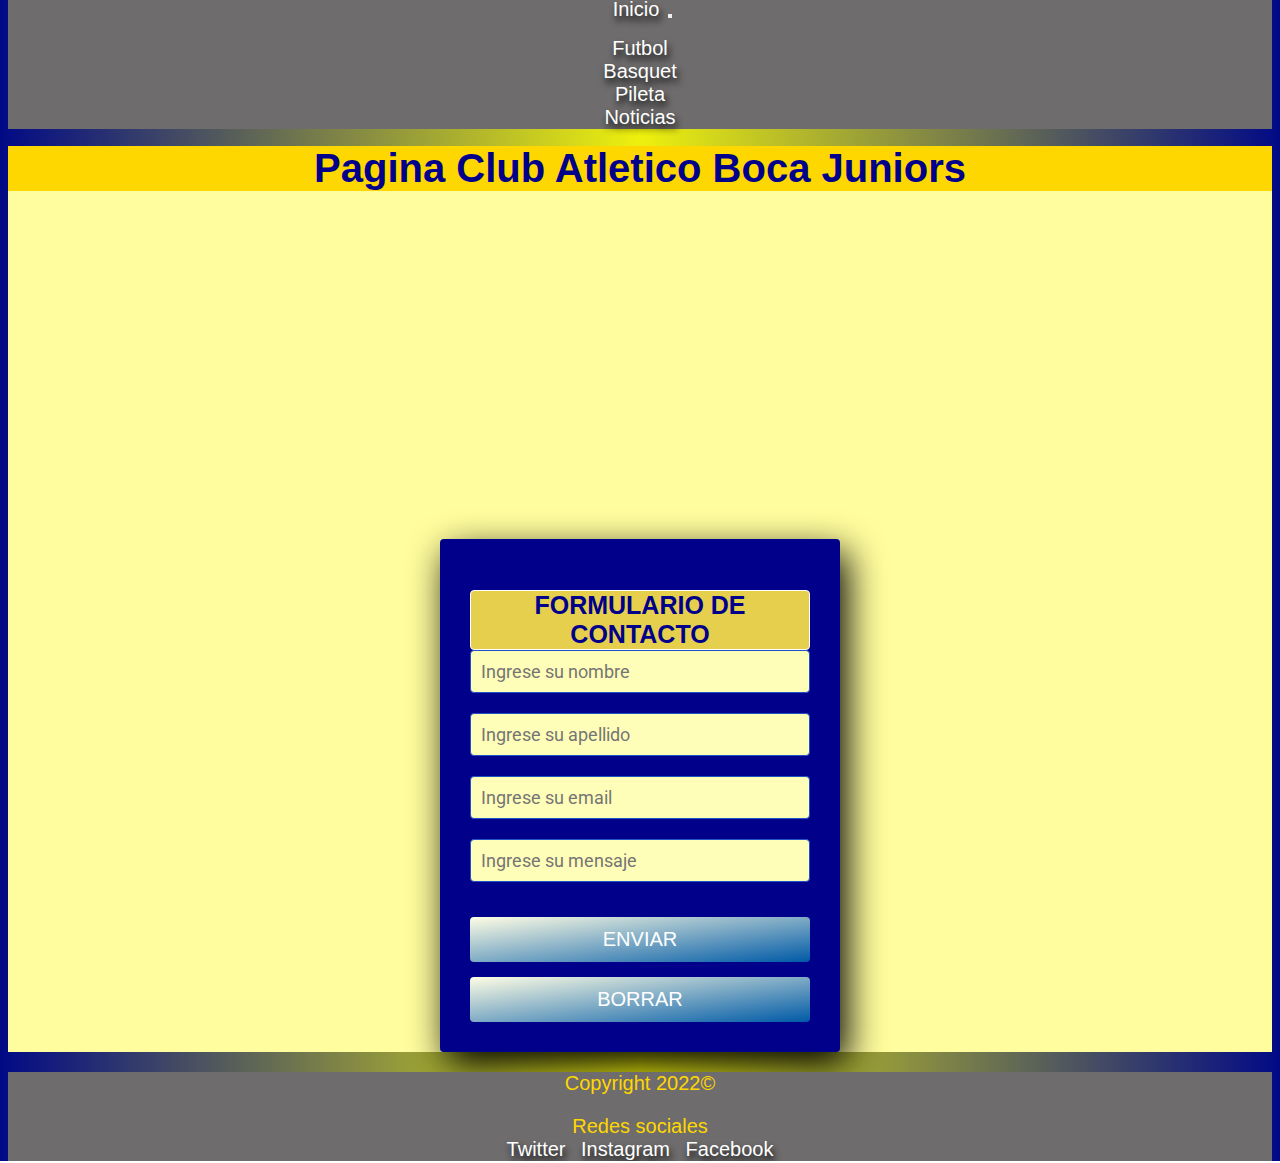
<file: index.html>
<!DOCTYPE html>
<html lang="en">

<head>
  <meta charset="UTF-8">
  <meta http-equiv="X-UA-Compatible" content="IE=edge">
  <meta name="viewport" content="width=device-width, initial-scale=1.0">
  <meta name="keywords" content="Boca, Cabj, Club, Boca Juniors, Futbol" />
  <meta name="description" content="Pagina No oficial del Club Atletico Boca Juniors informacion y noticias" />
  <meta name="author" content="Clifford Luciano" />
  <title>Inicio</title>
  <link rel="shortcut icon" href="/img/Logo.png">

  <!-- <link rel="stylesheet" href="https://cdnjs.cloudflare.com/ajax/libs/animate.css/4.1.1/animate.min.css"/> -->
  <link rel="stylesheet" href="https://cdnjs.cloudflare.com/ajax/libs/animate.css/4.1.1/animate.min.css" />

  <!-- CSS only -->
  <link href="https://cdn.jsdelivr.net/npm/bootstrap@5.2.2/dist/css/bootstrap.min.css" rel="stylesheet"
    integrity="sha384-Zenh87qX5JnK2Jl0vWa8Ck2rdkQ2Bzep5IDxbcnCeuOxjzrPF/et3URy9Bv1WTRi" crossorigin="anonymous">

  <!-- MI CSS -->
  <link rel="stylesheet" href="CSS/estilo.css">



<body class="container">

  <header>
    <nav class="navbar navbar-expand-lg bg-light">
      <div class="container-fluid">
        <a class="navbar-brand" href="index.html">Inicio</a>
        <button class="navbar-toggler" type="button" data-bs-toggle="collapse" data-bs-target="#navbarNav"
          aria-controls="navbarNav" aria-expanded="false" aria-label="Toggle navigation">
          <span class="navbar-toggler-icon"></span>
        </button>
        <div class="collapse navbar-collapse" id="navbarNav">
          <ul class="navbar-nav">

            <li class="nav-item">
              <a class="nav-link" href="paginas/futbol.html">Futbol</a>
            </li>

            <li class="nav-item">
              <a class="nav-link" href="paginas/basquet.html">Basquet</a>
            </li>
            <li class="nav-item">
              <a class="nav-link" href="paginas/pileta.html">Pileta</a>
            </li>
            <li class="nav-item">
              <a class="nav-link" href="paginas/noticias.html">Noticias</a>
            </li>

          </ul>
        </div>
      </div>
    </nav>
  </header>

  <main>

    <h1>Pagina Club Atletico Boca Juniors</h1>


    <div class="container">
      <div class="ratio ratio-16x9">
        <iframe width="424" height="238" src="https://www.youtube.com/embed/UVpxX4AUb4o"
          title="🎙️🔥 ​SIEMPRE BOCA - LLORA EL FÚTBOL ⭐​ ​ - Stream #26" frameborder="0"
          allow="accelerometer; autoplay; clipboard-write; encrypted-media; gyroscope; picture-in-picture"
          allowfullscreen class=""></iframe>
      </div>
    </div>

    <div class="container">
      <form class="row">
        <div class="col-xl-12 col-md-12 col-sm-12 col-xs-12 contenedor wow animate__bounceIn">
          <h2>Formulario de Contacto</h4>
            <input type="text" class="control" name="nombre" id="nombre" placeholder="Ingrese su nombre">
            <input type="text" class="control" name="apellido" id="apellido" placeholder="Ingrese su apellido">
            <input type="email" class="control" name="email" id="email" placeholder="Ingrese su email">
            <input type="text" class="control" name="mensaje" id="mensaje" placeholder="Ingrese su mensaje">
            <button class="botonForm">Enviar</button>
            <button class="botonForm">Borrar</button>
        </div>
      </form>
    </div>

  </main>


  <footer>
    <p>Copyright 2022©</p>
    <p>Redes sociales</p>
    <a href="https://twitter.com/BocaJrsOficial?ref_src=twsrc%5Egoogle%7Ctwcamp%5Eserp%7Ctwgr%5Eauthor"
      target="_blank">Twitter</a>
    <a href="https://www.instagram.com/bocajrsoficial/?hl=es" target="_blank">Instagram</a>
    <a href="https://www.facebook.com/BocaJuniors/" target="_blank">Facebook</a>
  </footer>

  <!-- JavaScript Bundle with Popper -->
  <script src="https://cdn.jsdelivr.net/npm/bootstrap@5.2.2/dist/js/bootstrap.bundle.min.js"
    integrity="sha384-OERcA2EqjJCMA+/3y+gxIOqMEjwtxJY7qPCqsdltbNJuaOe923+mo//f6V8Qbsw3"
    crossorigin="anonymous"></script>
</body>

</html>
</file>
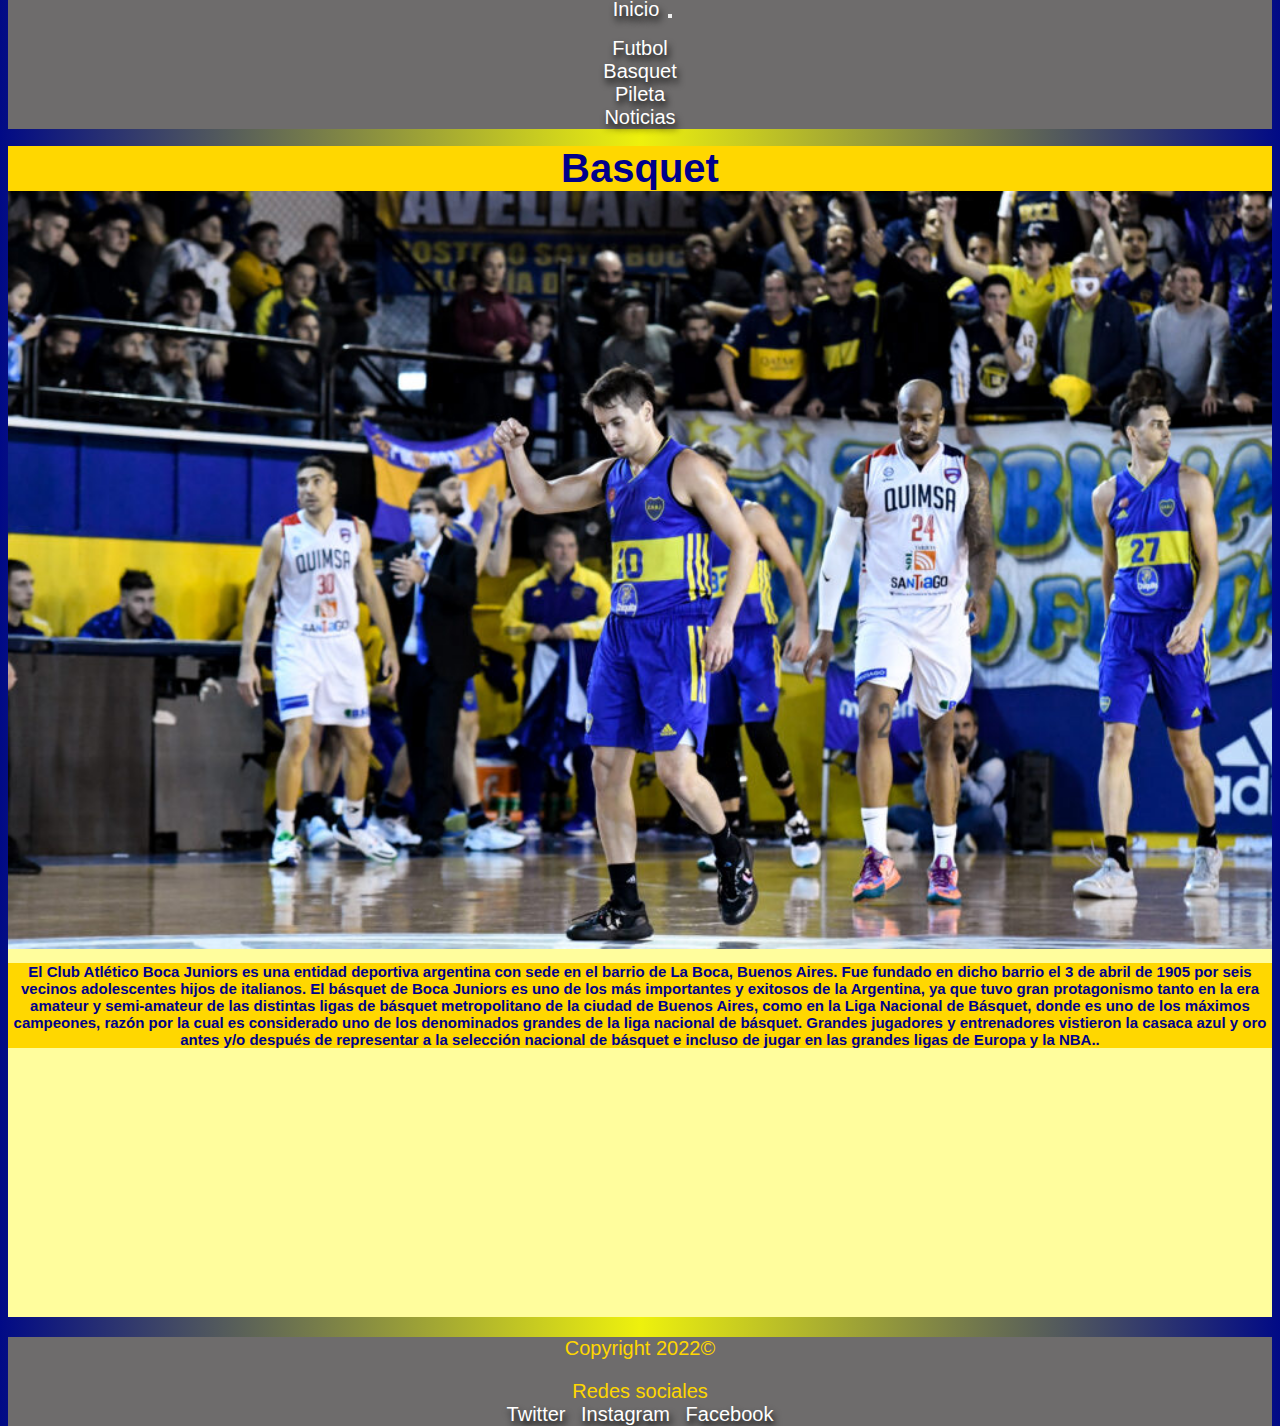
<file: paginas/basquet.html>
<!DOCTYPE html>
<html lang="en">

<head>
  <meta charset="UTF-8">
  <meta http-equiv="X-UA-Compatible" content="IE=edge">
  <meta name="viewport" content="width=device-width, initial-scale=1.0">
  <meta name="keywords" content="Boca, Cabj, Club, Boca Juniors, Futbol" />
  <meta name="description" content="Pagina No oficial del Club Atletico Boca Juniors informacion y noticias" />
  <meta name="author" content="Clifford Luciano" />
  <title>Basquet</title>
  <link rel="shortcut icon" href="/img/Logo.png">

  <!-- AOS  -->
  <link href="https://unpkg.com/aos@2.3.1/dist/aos.css" rel="stylesheet">
  <!-- CSS only -->
  <link href="https://cdn.jsdelivr.net/npm/bootstrap@5.2.2/dist/css/bootstrap.min.css" rel="stylesheet"
    integrity="sha384-Zenh87qX5JnK2Jl0vWa8Ck2rdkQ2Bzep5IDxbcnCeuOxjzrPF/et3URy9Bv1WTRi" crossorigin="anonymous">
  <!-- MI CSS -->
  <link rel="stylesheet" href="../CSS/estilo.css">
</head>

<body class="container">
  <header>
    <nav class="navbar navbar-expand-lg bg-light">
      <div class="container-fluid">
        <a class="navbar-brand" href="../index.html">Inicio</a>
        <button class="navbar-toggler" type="button" data-bs-toggle="collapse" data-bs-target="#navbarNav"
          aria-controls="navbarNav" aria-expanded="false" aria-label="Toggle navigation">
          <span class="navbar-toggler-icon"></span>
        </button>
        <div class="collapse navbar-collapse" id="navbarNav">
          <ul class="navbar-nav">

            <li class="nav-item">
              <a class="nav-link" href="futbol.html">Futbol</a>
            </li>

            <li class="nav-item">
              <a class="nav-link" href="basquet.html">Basquet</a>
            </li>
            <li class="nav-item">
              <a class="nav-link" href="pileta.html">Pileta</a>
            </li>
            <li class="nav-item">
              <a class="nav-link" href="noticias.html">Noticias</a>
            </li>

          </ul>
        </div>
      </div>
    </nav>
  </header>

  <main>
    <h1>Basquet</h1>
    <img class="img-fluid imagenBasquet" src="../img/BocaBasquet.jpg" alt="equipo de basquet">


    <div class="row">

      <div class="col-xl-12 col-md-12 col-sm-12">
        <p class="parrafo"> El Club Atlético Boca Juniors es una entidad deportiva argentina con sede en el barrio de La
          Boca, Buenos Aires. Fue fundado en dicho barrio el 3 de abril de 1905 por seis vecinos adolescentes hijos de
          italianos. El básquet de Boca Juniors es uno de los más importantes y exitosos de la Argentina, ya que tuvo
          gran protagonismo tanto en la era amateur y semi-amateur de las distintas ligas de básquet metropolitano de la
          ciudad de Buenos Aires, como en la Liga Nacional de Básquet, donde es uno de los máximos campeones, razón por
          la cual es considerado uno de los denominados grandes de la liga nacional de básquet.
          Grandes jugadores y entrenadores vistieron la casaca azul y oro antes y/o después de representar a la
          selección nacional de básquet e incluso de jugar en las grandes ligas de Europa y la NBA..</p>
      </div>

      <div class="row">
        <div data-aos="fade-down-right" class="col-xl-6 col-md-6 col-sm-12">
          <h2 class="nuevoEstilosub">Resumen Ultimo Partido</h2>
          <p class="nuevoCuadro">
            No fue el mejor arranque para el Griego, cayó ante Boca en su estadio por 95 a 84. Justin Satchell fue el
            goleador del partido con 21 unidades. Mientras que en la visita Andy Ogide fue quien más aportó con 18
            tantos.

            El primer cuarto arrancó con un Boca más dominante, pero hacia la mitad del mismo Atenas se acomodó, pasaron
            los nervios del inicio y con intensidad en ambos aros se quedó con el período por 28 a 18. Para el segundo
            parcial, Boca sintió el golpe y reaccionó. Los dirigidos por Gonzalo García ajustaron la defensa y se
            pusieron en juego nuevamente. La primera mitad terminó 43 a 42 para el griego.</p>

        </div>

        <div data-aos="fade-down-left" class="col-xl-6 col-md-6 col-sm-12">
          <h2 class="nuevoEstilosub"> Proximo Partido</h2>
          <p class="nuevoCuadrodosbasquet"><br> Boca Vs San Lorenzo
            Sabado 15/10/2022 20:00hs


          </p>
        </DIV>
      </div>


    </div>

  </main>

  <footer>
    <p>Copyright 2022©</p>
    <p>Redes sociales</p>
    <a href="https://twitter.com/BocaJrsOficial?ref_src=twsrc%5Egoogle%7Ctwcamp%5Eserp%7Ctwgr%5Eauthor"
      target="_blank">Twitter</a>
    <a href="https://www.instagram.com/bocajrsoficial/?hl=es" target="_blank">Instagram</a>
    <a href="https://www.facebook.com/BocaJuniors/" target="_blank">Facebook</a>
  </footer>
  <!-- JavaScript Bundle with Popper -->
  <script src="https://cdn.jsdelivr.net/npm/bootstrap@5.2.2/dist/js/bootstrap.bundle.min.js"
    integrity="sha384-OERcA2EqjJCMA+/3y+gxIOqMEjwtxJY7qPCqsdltbNJuaOe923+mo//f6V8Qbsw3"
    crossorigin="anonymous"></script>

  <!-- AOS  -->
  <script src="https://unpkg.com/aos@2.3.1/dist/aos.js"></script>
  <script>
    AOS.init();
  </script>
</body>

</html>
</file>
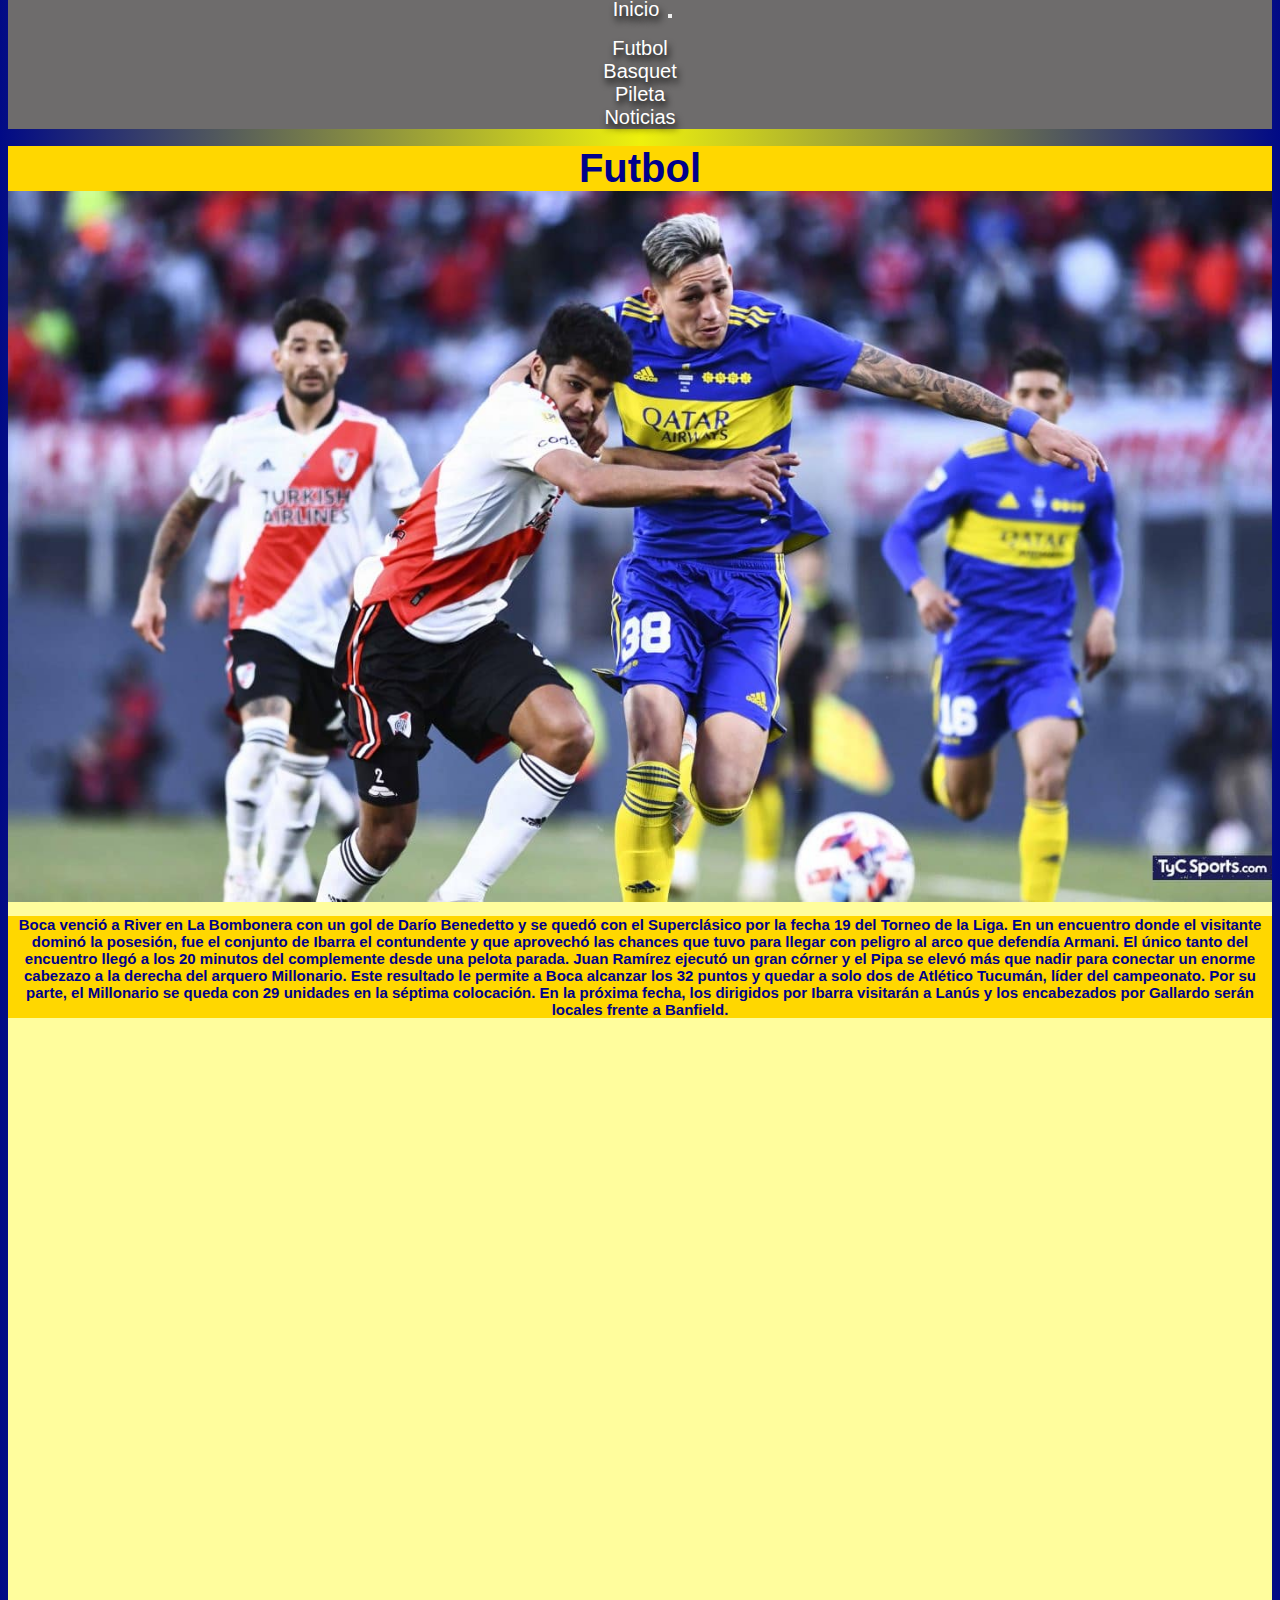
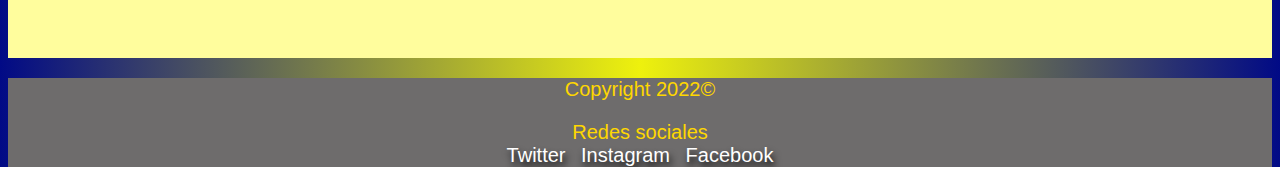
<file: paginas/futbol.html>
<!DOCTYPE html>
<html lang="en">

<head>
  <meta charset="UTF-8">
  <meta http-equiv="X-UA-Compatible" content="IE=edge">
  <meta name="viewport" content="width=device-width, initial-scale=1.0">
  <meta name="keywords" content="Boca, Cabj, Club, Boca Juniors, Futbol" />
  <meta name="description" content="Pagina No oficial del Club Atletico Boca Juniors informacion y noticias" />
  <meta name="author" content="Clifford Luciano" />
  <title>Futbol</title>
  <link rel="shortcut icon" href="/img/Logo.png">

  <!-- AOS  -->
  <link href="https://unpkg.com/aos@2.3.1/dist/aos.css" rel="stylesheet">
  <!-- CSS only -->
  <link href="https://cdn.jsdelivr.net/npm/bootstrap@5.2.2/dist/css/bootstrap.min.css" rel="stylesheet"
    integrity="sha384-Zenh87qX5JnK2Jl0vWa8Ck2rdkQ2Bzep5IDxbcnCeuOxjzrPF/et3URy9Bv1WTRi" crossorigin="anonymous">
  <!-- MI CSS -->
  <link rel="stylesheet" href="../CSS/estilo.css">

</head>

<body class="container">

  <header>
    <nav class="navbar navbar-expand-lg bg-light">
      <div class="container-fluid">
        <a class="navbar-brand" href="../index.html">Inicio</a>
        <button class="navbar-toggler" type="button" data-bs-toggle="collapse" data-bs-target="#navbarNav"
          aria-controls="navbarNav" aria-expanded="false" aria-label="Toggle navigation">
          <span class="navbar-toggler-icon"></span>
        </button>
        <div class="collapse navbar-collapse" id="navbarNav">
          <ul class="navbar-nav">

            <li class="nav-item">
              <a class="nav-link" href="futbol.html">Futbol</a>
            </li>

            <li class="nav-item">
              <a class="nav-link" href="basquet.html">Basquet</a>
            </li>
            <li class="nav-item">
              <a class="nav-link" href="pileta.html">Pileta</a>
            </li>
            <li class="nav-item">
              <a class="nav-link" href="noticias.html">Noticias</a>
            </li>

          </ul>
        </div>
      </div>
    </nav>
  </header>

  <main>
    <h1>Futbol</h1>
    <img src="../img/bocavsriver.jpg" class="img-fluid imagenFutbol" alt="Vazquez dispuntando pelota">

    <!-- SISTEMA DE GRILLAS  -->
    <div class="row">

      <DIV class="col-xl-12 col-md-12 col-sm-12">

        <P class="parrafo">Boca venció a River en La Bombonera con un gol de Darío Benedetto y se quedó con el
          Superclásico por la fecha 19 del Torneo de la Liga. En un encuentro donde el visitante dominó la posesión, fue
          el conjunto de Ibarra el contundente y que aprovechó las chances que tuvo para llegar con peligro al arco que
          defendía Armani.

          El único tanto del encuentro llegó a los 20 minutos del complemente desde una pelota parada. Juan Ramírez
          ejecutó un gran córner y el Pipa se elevó más que nadir para conectar un enorme cabezazo a la derecha del
          arquero Millonario.

          Este resultado le permite a Boca alcanzar los 32 puntos y quedar a solo dos de Atlético Tucumán, líder del
          campeonato. Por su parte, el Millonario se queda con 29 unidades en la séptima colocación.

          En la próxima fecha, los dirigidos por Ibarra visitarán a Lanús y los encabezados por Gallardo serán locales
          frente a Banfield.</P>
        </p>
      </DIV>

      <div class="row">
        <div data-aos="fade-down-right" class="col-xl-6 col-md-6 col-sm-12">
          <h2 class="nuevoEstilosub">Lista de Concentrados</h2>
          <ol class="nuevoCuadro">
            <br>
            <li>Agustín Rossi</li>
            <li>Luis Advincula</li>
            <li>Carlos Zambrano</li>
            <li>Marcos Rojo</li>
            <li>Frank Fabra</li>
            <li>Alan Varela</li>
            <li>Cristian Medina</li>
            <li>Pol Fernandez</li>
            <li>Oscar Romero</li>
            <li>Luca Langoni</li>
            <li>Dario Benedetto</li>
            <li>Sebastian Villa</li>
            <li>Javi Garcia</li>
            <li>Gonzalo Morales</li>
            <li>Pegro Milo</li>

            <br><br>
            <ul>
              <li>Director Tecnico: Hugo Ibarra</li>
            </ul>
          </ol>

        </div>

        <div data-aos="fade-down-left" class="col-xl-6 col-md-6 col-sm-12">
          <h2 class="nuevoEstilosub"> Proximo Partido</h2>
          <p class="nuevoCuadrodos"><br> Boca Vs Independiente <br><br>
            Domingo 17/10/2022 17:00hs
            <br><br><br>

          </p>
        </div>

  </main>
  <!-- JavaScript Bundle with Popper -->
  <script src="https://cdn.jsdelivr.net/npm/bootstrap@5.2.2/dist/js/bootstrap.bundle.min.js"
    integrity="sha384-OERcA2EqjJCMA+/3y+gxIOqMEjwtxJY7qPCqsdltbNJuaOe923+mo//f6V8Qbsw3"
    crossorigin="anonymous"></script>

  <!-- AOS  -->
  <script src="https://unpkg.com/aos@2.3.1/dist/aos.js"></script>
  <script>
    AOS.init();
  </script>

</body>


<footer>
  <p>Copyright 2022©</p>
  <p>Redes sociales</p>
  <a href="https://twitter.com/BocaJrsOficial?ref_src=twsrc%5Egoogle%7Ctwcamp%5Eserp%7Ctwgr%5Eauthor"
    target="_blank">Twitter</a>
  <a href="https://www.instagram.com/bocajrsoficial/?hl=es" target="_blank">Instagram</a>
  <a href="https://www.facebook.com/BocaJuniors/" target="_blank">Facebook</a>
</footer>

</html>
</file>
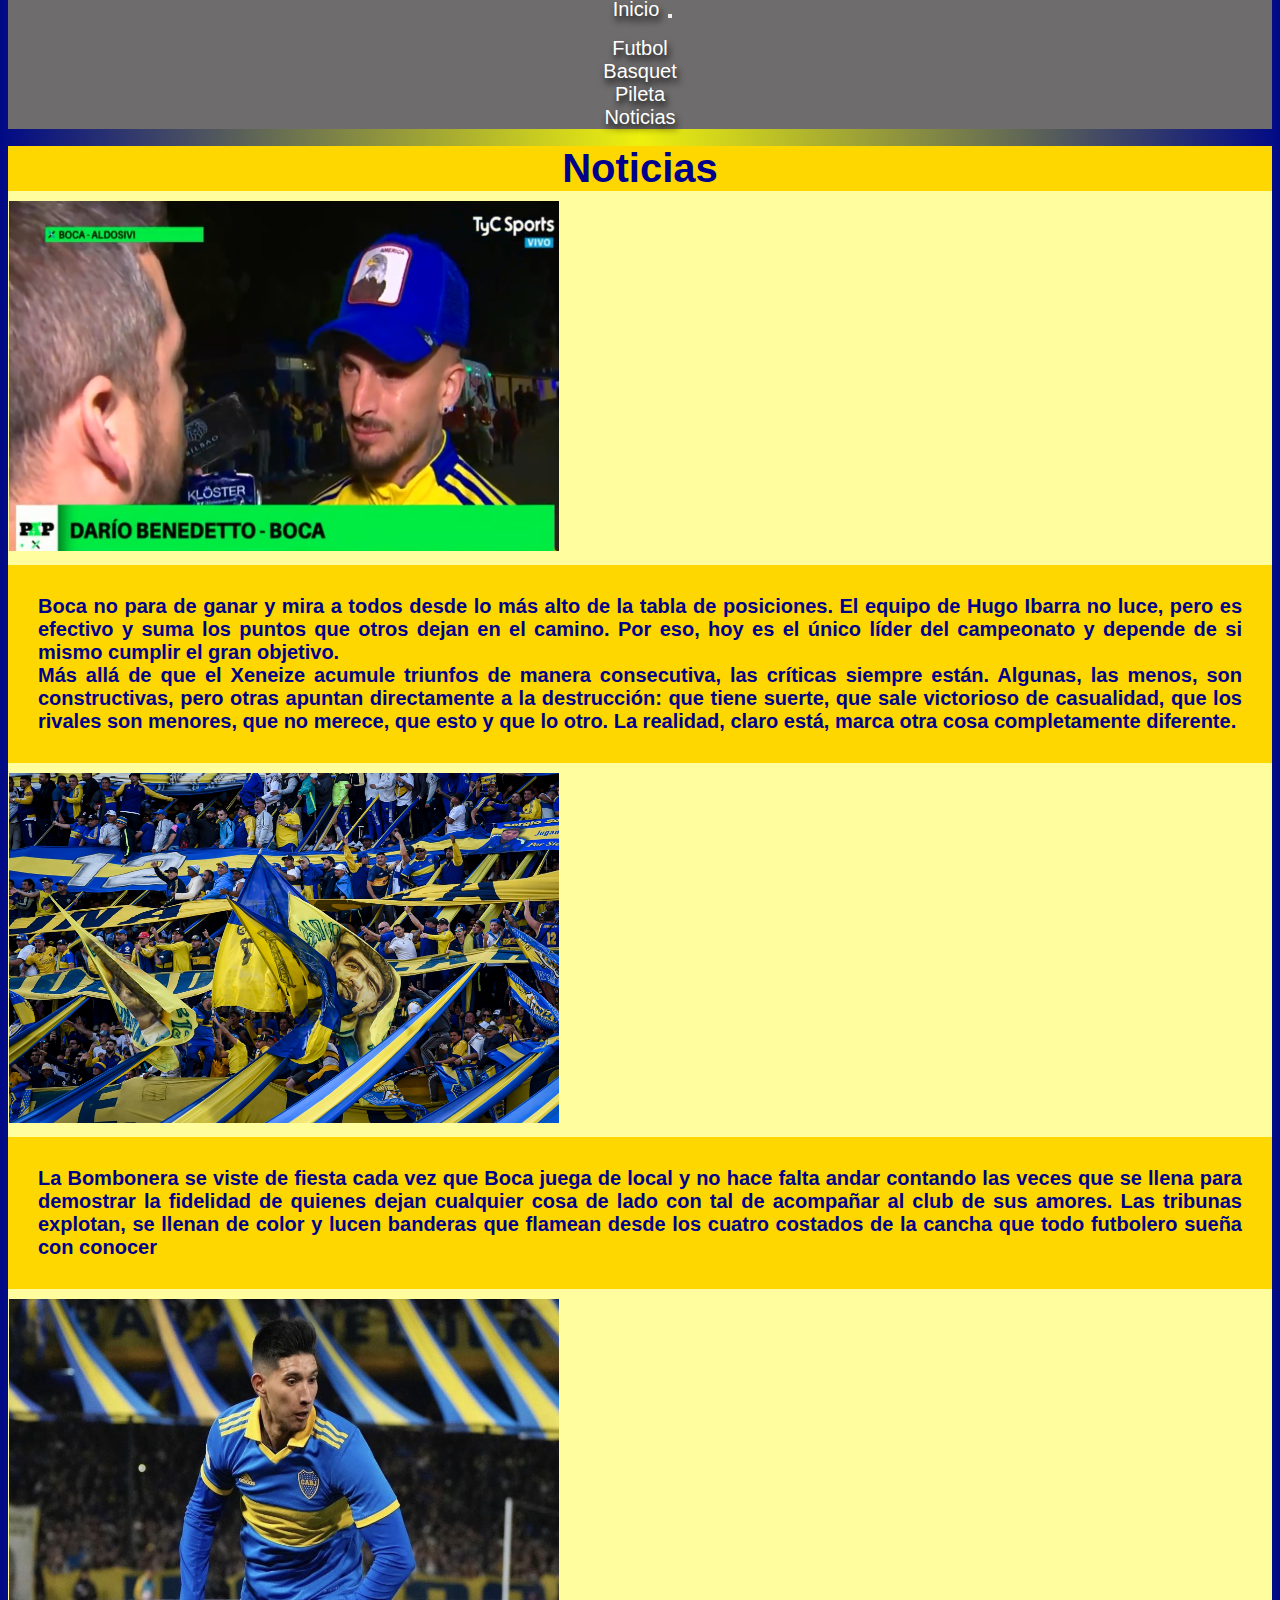
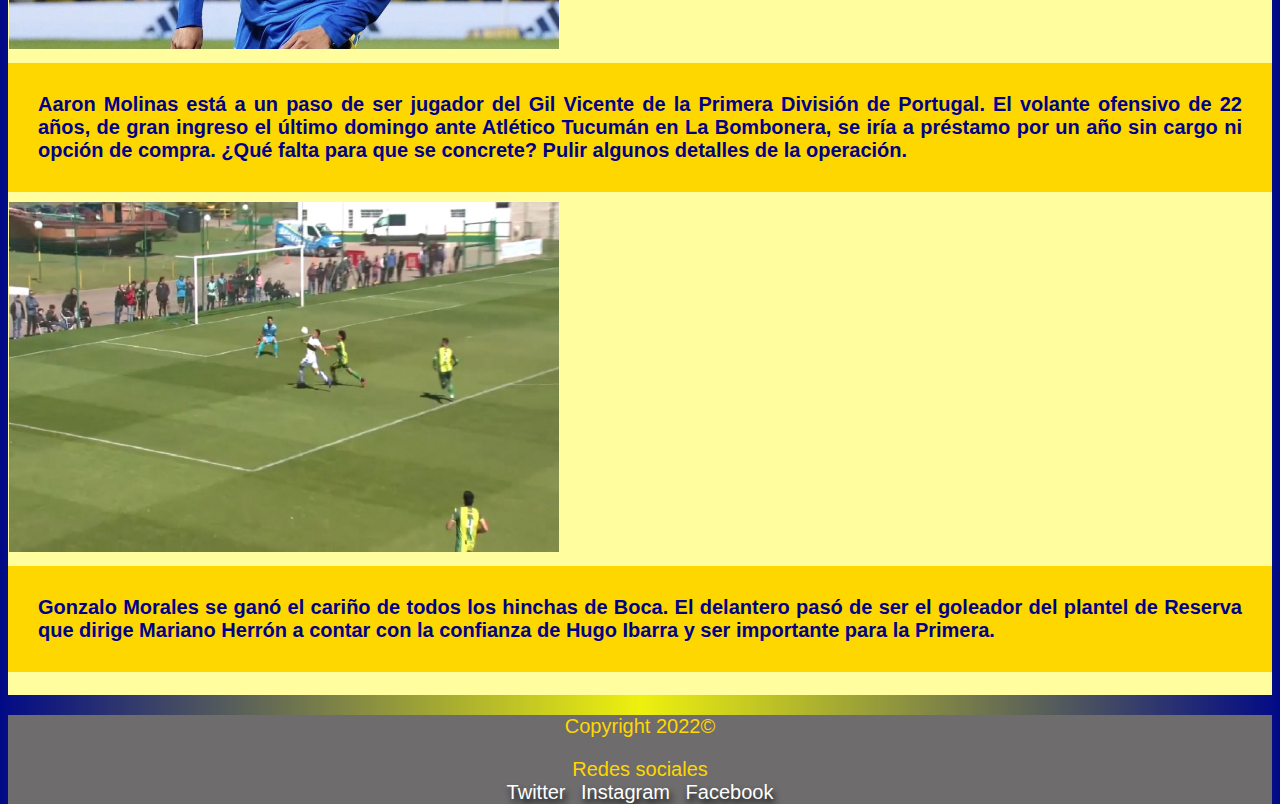
<file: paginas/noticias.html>
<!DOCTYPE html>
<html lang="es">

<head>
  <meta charset="UTF-8">
  <meta http-equiv="X-UA-Compatible" content="IE=edge">
  <meta name="viewport" content="width=device-width, initial-scale=1.0">
  <meta name="keywords" content="Boca, Cabj, Club, Boca Juniors, Futbol" />
  <meta name="description" content="Pagina No oficial del Club Atletico Boca Juniors informacion y noticias" />
  <meta name="author" content="Clifford Luciano" />
  <title>Noticias</title>
  <link rel="shortcut icon" href="/img/Logo.png">
  <!-- AOS  -->
  <link href="https://unpkg.com/aos@2.3.1/dist/aos.css" rel="stylesheet">
  <!-- CSS only -->
  <link href="https://cdn.jsdelivr.net/npm/bootstrap@5.2.2/dist/css/bootstrap.min.css" rel="stylesheet"
    integrity="sha384-Zenh87qX5JnK2Jl0vWa8Ck2rdkQ2Bzep5IDxbcnCeuOxjzrPF/et3URy9Bv1WTRi" crossorigin="anonymous">
  <!-- MI CSS -->
  <link rel="stylesheet" href="../CSS/estilo.css">

</head>

<body class="container">

  <header>
    <nav class="navbar navbar-expand-lg bg-light">
      <div class="container-fluid">
        <a class="navbar-brand" href="../index.html">Inicio</a>
        <button class="navbar-toggler" type="button" data-bs-toggle="collapse" data-bs-target="#navbarNav"
          aria-controls="navbarNav" aria-expanded="false" aria-label="Toggle navigation">
          <span class="navbar-toggler-icon"></span>
        </button>
        <div class="collapse navbar-collapse" id="navbarNav">
          <ul class="navbar-nav">

            <li class="nav-item">
              <a class="nav-link" href="futbol.html">Futbol</a>
            </li>

            <li class="nav-item">
              <a class="nav-link" href="basquet.html">Basquet</a>
            </li>
            <li class="nav-item">
              <a class="nav-link" href="pileta.html">Pileta</a>
            </li>
            <li class="nav-item">
              <a class="nav-link" href="noticias.html">Noticias</a>
            </li>

          </ul>
        </div>
      </div>
    </nav>


  </header>
  <main>

    <h1>Noticias</h1>

    <div class="container">
      <div class="row">
        <div class="col-xl-5 col-lg-5 col-md-12 col-sm-12 col-xs-12">
          <img class="imagenNoticia img-fluid" src="../img/noticiauno.jpg" alt="Pipa benedetto declarando">
        </div>

        <p class="col-xl-7 col-lg-7 col-md-12 col-sm-12 col-xs-12 parrafoNoticia">
          Boca no para de ganar y mira a todos desde lo más alto de la tabla de posiciones. El equipo de Hugo Ibarra no
          luce, pero es efectivo y suma los puntos que otros dejan en el camino. Por eso, hoy es el único líder del
          campeonato y depende de si mismo cumplir el gran objetivo. <br>
          Más allá de que el Xeneize acumule triunfos de manera consecutiva, las críticas siempre están. Algunas, las
          menos, son constructivas, pero otras apuntan directamente a la destrucción: que tiene suerte, que sale
          victorioso de casualidad, que los rivales son menores, que no merece, que esto y que lo otro. La realidad,
          claro está, marca otra cosa completamente diferente.

        </p>
      </div>



      <div class="container">
        <div class="row">
          <div class="col-xl-5 col-lg-5 col-md-12 col-sm-12 col-xs-12">
            <img class="imagenNoticia img-fluid" src="../img/noticiados.jpg" alt="Banderas flameando">
          </div>

          <p class="col-xl-7 col-lg-7 col-md-12 col-sm-12 col-xs-12 parrafoNoticia">
            La Bombonera se viste de fiesta cada vez que Boca juega de local y no hace falta andar contando las veces
            que se llena para demostrar la fidelidad de quienes dejan cualquier cosa de lado con tal de acompañar al
            club de sus amores. Las tribunas explotan, se llenan de color y lucen banderas que flamean desde los cuatro
            costados de la cancha que todo futbolero sueña con conocer
          </p>
        </div>



        <div class="container">
          <div class="row">
            <div class="col-xl-5 col-lg-5 col-md-12 col-sm-12 col-xs-12">
              <img class="imagenNoticia img-fluid" src="../img/noticiatres.jpg" alt="Aaron Molinas jugador">
            </div>

            <p class="col-xl-7 col-lg-7 col-md-12 col-sm-12 col-xs-12 parrafoNoticia">
              Aaron Molinas está a un paso de ser jugador del Gil Vicente de la Primera División de Portugal. El volante
              ofensivo de 22 años, de gran ingreso el último domingo ante Atlético Tucumán en La Bombonera, se iría a
              préstamo por un año sin cargo ni opción de compra. ¿Qué falta para que se concrete? Pulir algunos detalles
              de la operación.
            </p>
          </div>


          <div class="container">
            <div class="row">
              <div class="col-xl-5 col-lg-5 col-md-12 col-sm-12 col-xs-12">
                <img class="imagenNoticia img-fluid" src="../img/noticiacuatro.jpg" alt="Gonzalo Morales Jugador">
              </div>

              <p class="col-xl-7 col-lg-7 col-md-12 col-sm-12 col-xs-12 parrafoNoticia">
                Gonzalo Morales se ganó el cariño de todos los hinchas de Boca. El delantero pasó de ser el goleador del
                plantel de Reserva que dirige Mariano Herrón a contar con la confianza de Hugo Ibarra y ser importante
                para la Primera.
              </p>
            </div>


            <div data-aos="flip-left" data-aos-easing="ease-out-cubic" data-aos-duration="2000">
              <a class="boton"
                href="https://www.google.com/search?q=noticias+boca&rlz=1C1GCEA_enAR954AR954&oq=noticias&aqs=chrome.0.69i59j69i57j35i39j0i131i433i457i512j0i402j69i60l2j69i61.2556j0j7&sourceid=chrome&ie=UTF-8"
                target="_blank">Mas Noticias en la WEB</a>
            </div>

  </main>
  <footer>
    <p>Copyright 2022©</p>
    <p>Redes sociales</p>
    <a href="https://twitter.com/BocaJrsOficial?ref_src=twsrc%5Egoogle%7Ctwcamp%5Eserp%7Ctwgr%5Eauthor"
      target="_blank">Twitter</a>
    <a href="https://www.instagram.com/bocajrsoficial/?hl=es" target="_blank">Instagram</a>
    <a href="https://www.facebook.com/BocaJuniors/" target="_blank">Facebook</a>
  </footer>

  <!-- JavaScript Bundle with Popper -->
  <script src="https://cdn.jsdelivr.net/npm/bootstrap@5.2.2/dist/js/bootstrap.bundle.min.js"
    integrity="sha384-OERcA2EqjJCMA+/3y+gxIOqMEjwtxJY7qPCqsdltbNJuaOe923+mo//f6V8Qbsw3"
    crossorigin="anonymous"></script>
  <!-- AOS  -->
  <script src="https://unpkg.com/aos@2.3.1/dist/aos.js"></script>
  <script>
    AOS.init();
  </script>
</body>

</html>
</file>
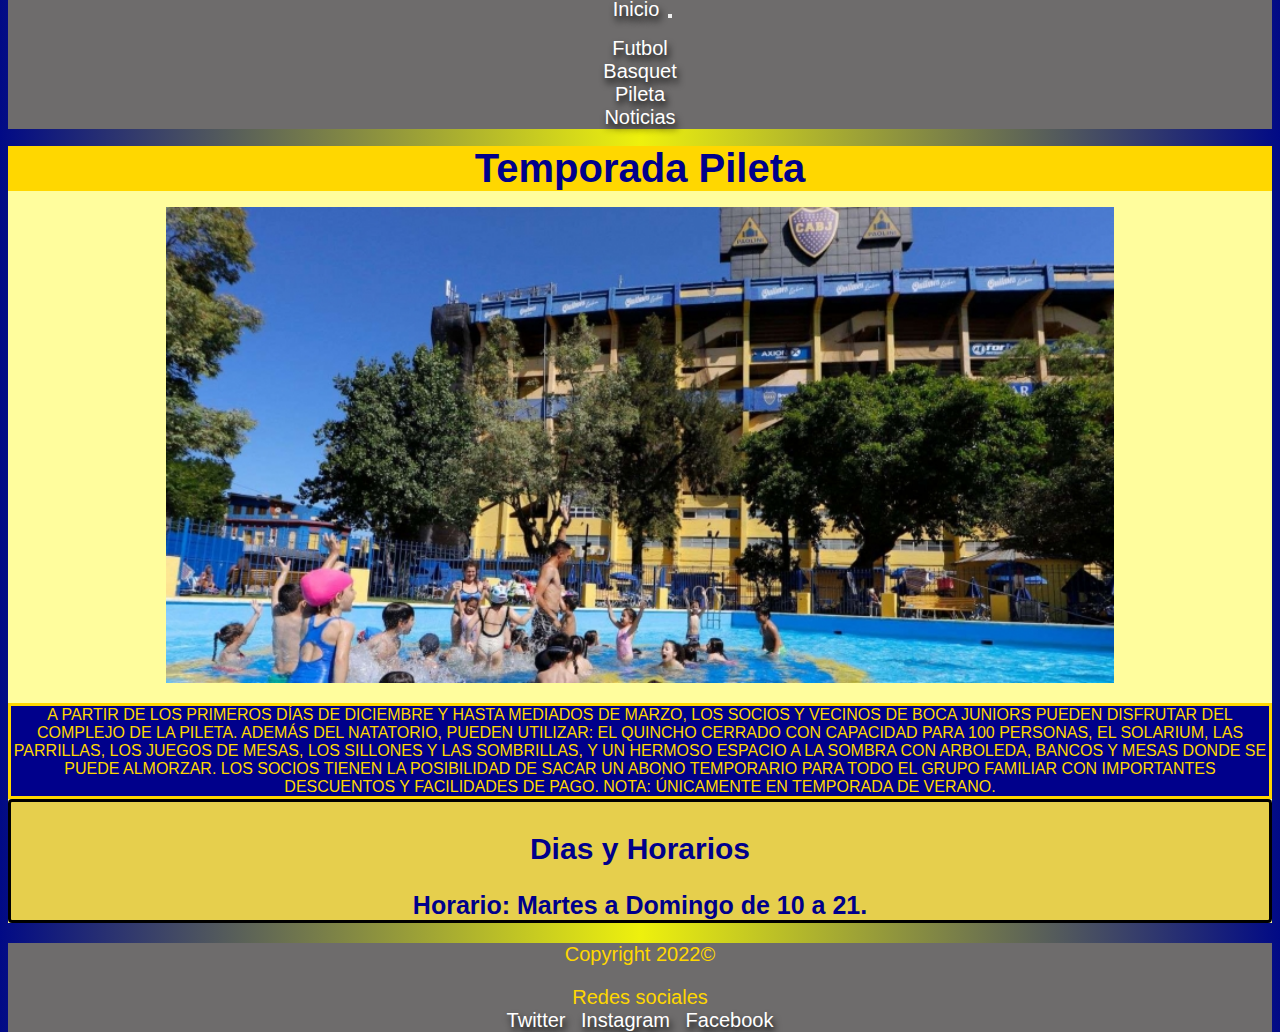
<file: paginas/pileta.html>
<!DOCTYPE html>
<html lang="en">

<head>
  <meta charset="UTF-8">
  <meta http-equiv="X-UA-Compatible" content="IE=edge">
  <meta name="viewport" content="width=device-width, initial-scale=1.0">
  <meta name="keywords" content="Boca, Cabj, Club, Boca Juniors, Futbol" />
  <meta name="description" content="Pagina No oficial del Club Atletico Boca Juniors informacion y noticias" />
  <meta name="author" content="Clifford Luciano" />
  <title>Pileta</title>
  <link rel="shortcut icon" href="/img/Logo.png">

  <!-- CSS only -->
  <link href="https://cdn.jsdelivr.net/npm/bootstrap@5.2.2/dist/css/bootstrap.min.css" rel="stylesheet"
    integrity="sha384-Zenh87qX5JnK2Jl0vWa8Ck2rdkQ2Bzep5IDxbcnCeuOxjzrPF/et3URy9Bv1WTRi" crossorigin="anonymous">
  <!-- MI CSS -->
  <link rel="stylesheet" href="../CSS/estilo.css">

</head>

<body class="container">

  <header>
    <nav class="navbar navbar-expand-lg bg-light">
      <div class="container-fluid">
        <a class="navbar-brand" href="../index.html">Inicio</a>
        <button class="navbar-toggler" type="button" data-bs-toggle="collapse" data-bs-target="#navbarNav"
          aria-controls="navbarNav" aria-expanded="false" aria-label="Toggle navigation">
          <span class="navbar-toggler-icon"></span>
        </button>
        <div class="collapse navbar-collapse" id="navbarNav">
          <ul class="navbar-nav">

            <li class="nav-item">
              <a class="nav-link" href="futbol.html">Futbol</a>
            </li>

            <li class="nav-item">
              <a class="nav-link" href="basquet.html">Basquet</a>
            </li>
            <li class="nav-item">
              <a class="nav-link" href="pileta.html">Pileta</a>
            </li>
            <li class="nav-item">
              <a class="nav-link" href="noticias.html">Noticias</a>
            </li>

          </ul>
        </div>
      </div>
    </nav>
  </header>
  <main>
    <h1>Temporada Pileta</h1>


    <div class="row">
      <div class="col-xl-12 col-md-12 col-sm-12">
        <div class="slider">
          <ul>
            <li><img src="../img/slideruno.jpg" alt="pileta"></li>
            <li><img src="../img/sliderdos.jpg" alt="pileta y parque"></li>
            <li><img src="../img/slidertres.jpg" alt="pileta boca"></li>
            <li><img src="../img/slidercuatro.jpg" alt="piletas"></li>
          </ul>
        </div>
      </div>
    </div>

    <div class="row">
      <div class="col-xl-12 col-md-12 col-sm-12">
        <p class="textoPileta">A partir de los primeros días de diciembre y hasta mediados de marzo, los socios y
          vecinos de Boca Juniors pueden disfrutar del complejo de la pileta. Además del natatorio, pueden utilizar: el
          quincho cerrado con capacidad para 100 personas, el solarium, las parrillas, los juegos de mesas, los sillones
          y las sombrillas, y un hermoso espacio a la sombra con arboleda, bancos y mesas donde se puede almorzar. Los
          socios tienen la posibilidad de sacar un abono temporario para todo el grupo familiar con importantes
          descuentos y facilidades de pago. NOTA: únicamente en temporada de verano.</p>
      </div>
    </div>

    <div class="row">
      <div class="col-xl-12 col-md-12 col-sm-12">
        <div class="horarioPileta">
          <h3>Dias y Horarios</h3>
          <p>Horario: Martes a Domingo de 10 a 21.</p>
        </div>

      </div>
    </div>


  </main>
  <footer>
    <p>Copyright 2022©</p>
    <p>Redes sociales</p>
    <a href="https://twitter.com/BocaJrsOficial?ref_src=twsrc%5Egoogle%7Ctwcamp%5Eserp%7Ctwgr%5Eauthor"
      target="_blank">Twitter</a>
    <a href="https://www.instagram.com/bocajrsoficial/?hl=es" target="_blank">Instagram</a>
    <a href="https://www.facebook.com/BocaJuniors/" target="_blank">Facebook</a>
  </footer>

</body>

</html>
</file>
<file: CSS/estilo.css>
@import url("https://fonts.googleapis.com/css2?family=Roboto:wght@300&display=swap");
.nav-item {
  color: white;
  font-size: 20px;
  font-family: Verdana, Geneva, Tahoma, sans-serif;
}

.nav-link, .navbar-brand {
  color: white;
}

.container-fluid {
  background-color: #6e6c6c;
  margin-top: -10px;
  margin-bottom: -10px;
}

header {
  background-color: darkblue;
  text-align: center;
  margin-top: 0;
  margin-bottom: 0;
}

a {
  text-decoration: none;
  font-family: Verdana, Geneva, Tahoma, sans-serif;
  color: white;
  text-shadow: 2px 5px 7px rgb(0, 0, 0);
  margin: 5px;
  font-size: 20px;
}

h1 {
  font-family: Verdana, Geneva, Tahoma, sans-serif;
  color: darkblue;
  text-align: center;
  background-color: gold;
  font-size: 40px;
  font-weight: bold;
}

.video {
  margin: auto;
  margin-top: 100px;
}

body {
  background: linear-gradient(to right, #010a86, #eef10d, #010a86);
}
body main {
  background-color: rgb(255, 253, 157);
}

main iframe {
  margin-left: auto;
  margin-right: auto;
  display: block;
  width: 500px;
  margin-top: 10px;
  margin-bottom: 20px;
}

h2 {
  font-family: Verdana, Geneva, Tahoma, sans-serif;
  color: darkblue;
  text-align: center;
  font-size: 35px;
  border: 3px solid black;
  border-radius: 4px;
  background-color: rgb(230, 207, 77);
  color: darkblue;
  font-family: Verdana, Geneva, Tahoma, sans-serif;
  text-align: center;
  font-weight: bold;
  font-size: 20px;
}

h3 {
  font-family: Verdana, Geneva, Tahoma, sans-serif;
  color: darkblue;
  text-align: center;
  font-size: 30px;
  background-color: rgb(230, 207, 77);
  color: darkblue;
  font-family: Verdana, Geneva, Tahoma, sans-serif;
  text-align: center;
  font-weight: bold;
}

.imagenFutbol {
  width: 100%;
  height: auto;
}

.imagenBasquet {
  width: 100%;
  height: auto;
}

.nuevoCuadro {
  border: 3px solid black;
  border-radius: 4px;
  background-color: rgb(230, 207, 77);
  font-weight: bold;
  color: darkblue;
  font-family: Verdana, Geneva, Tahoma, sans-serif;
  font-size: 15px;
  text-align: center;
}

.nuevoCuadrodos {
  border: 3px solid black;
  border-radius: 4px;
  background-color: rgb(230, 207, 77);
  font-weight: bold;
  color: darkblue;
  font-family: Verdana, Geneva, Tahoma, sans-serif;
  font-size: 25px;
  text-align: center;
}
.nuevoCuadrodos:hover {
  height: 435px;
  background-image: url(https://bocajuniorspasionbis.files.wordpress.com/2009/12/rojo.png);
  background-repeat: no-repeat;
  background-position: bottom;
}

.nuevoCuadrodosbasquet {
  border: 3px solid black;
  border-radius: 4px;
  background-color: rgb(230, 207, 77);
  font-weight: bold;
  color: darkblue;
  font-family: Verdana, Geneva, Tahoma, sans-serif;
  font-size: 25px;
  text-align: center;
}

.slider {
  width: 75%;
  margin: auto;
  overflow: hidden;
}
.slider ul {
  display: flex;
  padding: 0;
  width: 400%;
  animation: cambio 15s infinite alternate;
}
.slider li {
  width: 25%;
  list-style: none;
}
.slider img {
  width: 100%;
}

@keyframes cambio {
  0% {
    margin-left: 0;
  }
  20% {
    margin-left: 0;
  }
  25% {
    margin-left: -100%;
  }
  45% {
    margin-left: -100%;
  }
  50% {
    margin-left: -200%;
  }
  70% {
    margin-left: -200%;
  }
  75% {
    margin-left: -300%;
  }
  100% {
    margin-left: -300%;
  }
}
.textoPileta {
  text-align: center;
  text-transform: uppercase;
  font-weight: 30%;
  font-family: Verdana, Geneva, Tahoma, sans-serif;
  color: gold;
  background-color: darkblue;
  border: solid gold;
}

.horarioPileta {
  border: 3px solid black;
  border-radius: 4px;
  background-color: rgb(230, 207, 77);
  font-weight: bold;
  color: darkblue;
  font-family: Verdana, Geneva, Tahoma, sans-serif;
  font-size: 25px;
  text-align: center;
}

.imagenNoticia {
  width: 550px;
  height: 350px;
  margin-top: 10px;
  margin-left: 1px;
}

.boton {
  text-decoration: none;
  font-weight: 1px;
  font-size: 20px;
  font-family: Impact, Haettenschweiler, "Arial Narrow Bold", sans-serif;
  color: #ffffff;
  background-color: #090dd3;
  border: 1px black solid;
  border-radius: 4px;
  padding: 1px;
}

.pruebaAlinear {
  text-align: center;
  font-family: Verdana, Geneva, Tahoma, sans-serif;
  color: rgb(3, 0, 0);
}

* {
  margin-bottom: 0px;
  padding: 0;
  box-sizing: border-box;
}

.contenedor {
  background-color: darkblue;
  width: 400px;
  padding: 30px;
  margin: auto;
  margin-top: 100px;
  border-radius: 4px;
  font-family: "Roboto", sans-serif;
  font-weight: bold;
  color: gold;
  box-shadow: 7px 13px 37px #000;
  margin-bottom: 20px;
}
.contenedor h2 {
  font-size: 25px;
  text-align: center;
  text-transform: uppercase;
  font-family: "Gill Sans", "Gill Sans MT", Calibri, "Trebuchet MS", sans-serif;
  border: 1px solid white;
}

.control {
  width: 100%;
  background-color: #fffeb8;
  padding: 10px;
  border-radius: 4px;
  margin-bottom: 20px;
  border: 1px solid #1f53c5;
  font-family: "Roboto", sans-serif;
  font-size: 18px;
}

.botonForm {
  width: 100%;
  height: 45px;
  margin-top: 15px;
  border-radius: 4px;
  border: none;
  color: white;
  text-transform: uppercase;
  background: linear-gradient(to left top, #005aa7, #fffde4);
  font-size: 20px;
}
.botonForm:hover {
  cursor: pointer;
  transform: translateY(-3px);
  transition: all cubic-bezier(0.215, 0.61, 0.355, 1) 0.5s;
}
.botonForm:active {
  transform: translateY(3px);
}

.control:focus {
  height: 60px;
}

footer {
  background-color: #6e6c6c;
  text-align: center;
  color: gold;
  font-size: 20px;
  font-family: Verdana, Geneva, Tahoma, sans-serif;
}

.parrafo {
  text-align: center;
  font-size: 15px;
  font-family: Verdana, Geneva, Tahoma, sans-serif;
  font-weight: bold;
  color: darkblue;
  margin-top: 10px;
  background-color: Gold;
}

.parrafoNoticia {
  text-align: center;
  font-size: 15px;
  font-family: Verdana, Geneva, Tahoma, sans-serif;
  font-weight: bold;
  color: darkblue;
  margin-top: 10px;
  background-color: Gold;
  font-size: 20px;
  font-family: Arial, Helvetica, sans-serif;
  text-align: justify;
  padding: 30px;
}

/*# sourceMappingURL=estilo.css.map */
</file>
